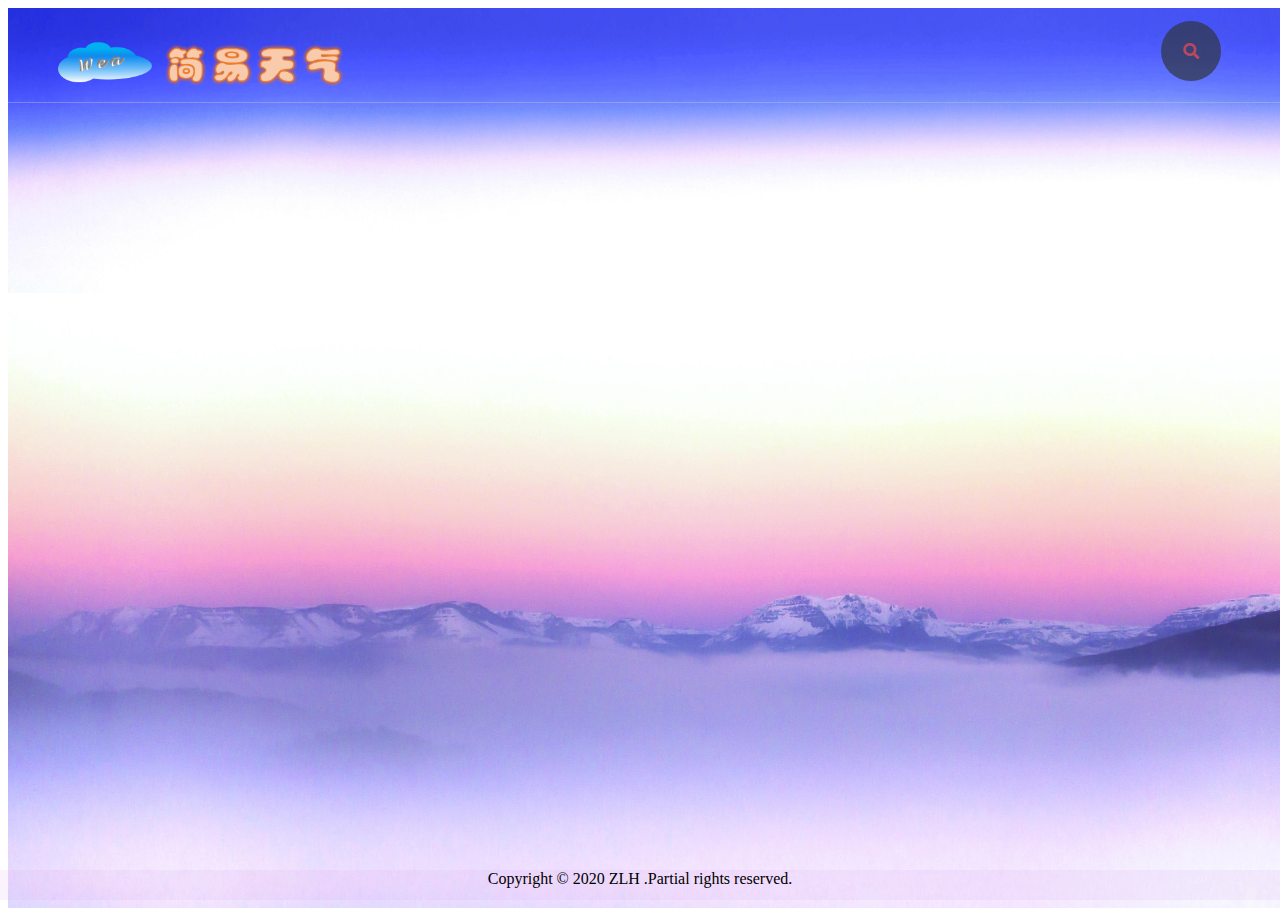
<file: index.html>
<!DOCTYPE html>
<html lang="zh-cn">

<head>
    <meta charset="UTF-8">
    <meta name="viewport" content="width=device-width, initial-scale=1.0">
    <title>简易天气查询</title>
    <meta name="keywords" content="天气 简易天气 天气查询">
    <script src="js/jquery.js"></script>

    <link href="https://cdn.bootcss.com/font-awesome/5.8.0/css/all.css" rel="stylesheet" />
    <link href="css/style.css" rel="stylesheet" />

</head>

<body>
    <div id="app">
        <div class="header">
            <img src="img/logo.png" alt="logo" id="logo">
            <div class="search-box">
                <input class="search-txt" type="text" placeholder="Type a city to search" />
                <a class="search-btn" href="#">
                    <i class="fas fa-search"></i>
                </a>
            </div>
        </div>
        <div class="bottom">
            <h3>分时段预报</h3>
            <div class="bottom-bottom">
                <div id="temperature"></div>
                <svg version="1.1" width="680" xmlns="http://www.w3.org/2000/svg">
                    <path id="path" fill="none" stroke="#f68227" stroke-width="2"></path>

                    <circle cx="42.5" cy="10" r="0" fill="#f68227" stroke="#f68227" class="circle0"></circle>
                    <circle cx="127.5" cy="10" r="0" fill="#f68227" stroke="#f68227" class="circle1"></circle>
                    <circle cx="212.5" cy="10" r="0" fill="#f68227" stroke="#f68227" class="circle2"></circle>
                    <circle cx="297.5" cy="10" r="0" fill="#f68227" stroke="#f68227" class="circle3"></circle>
                    <circle cx="382.5" cy="10" r="0" fill="#f68227" stroke="#f68227" class="circle4"></circle>
                    <circle cx="467.5" cy="10" r="0" fill="#f68227" stroke="#f68227" class="circle5"></circle>
                    <circle cx="552.5" cy="10" r="0" fill="#f68227" stroke="#f68227" class="circle6"></circle>
                    <circle cx="637.5" cy="10" r="0" fill="#f68227" stroke="#f68227" class="circle7"></circle>
                </svg>
                <div id="wind"></div>
            </div>
            <br>
            <h3>七日天气</h3>
            <div id="bottom-top">
                <div id="0" class="day"></div>
                <div id="1" class="day"></div>
                <div id="2" class="day"></div>
                <div id="3" class="day"></div>
                <div id="4" class="day"></div>
                <div id="5" class="day"></div>
                <div id="6" class="day"></div>
            </div>

        </div>
        <footer>
            <div id="copyright">Copyright © 2020 ZLH .Partial rights reserved.</div>
        </footer>
    </div>
</body>
<script src="js/maker.js"></script>

</html>
</file>
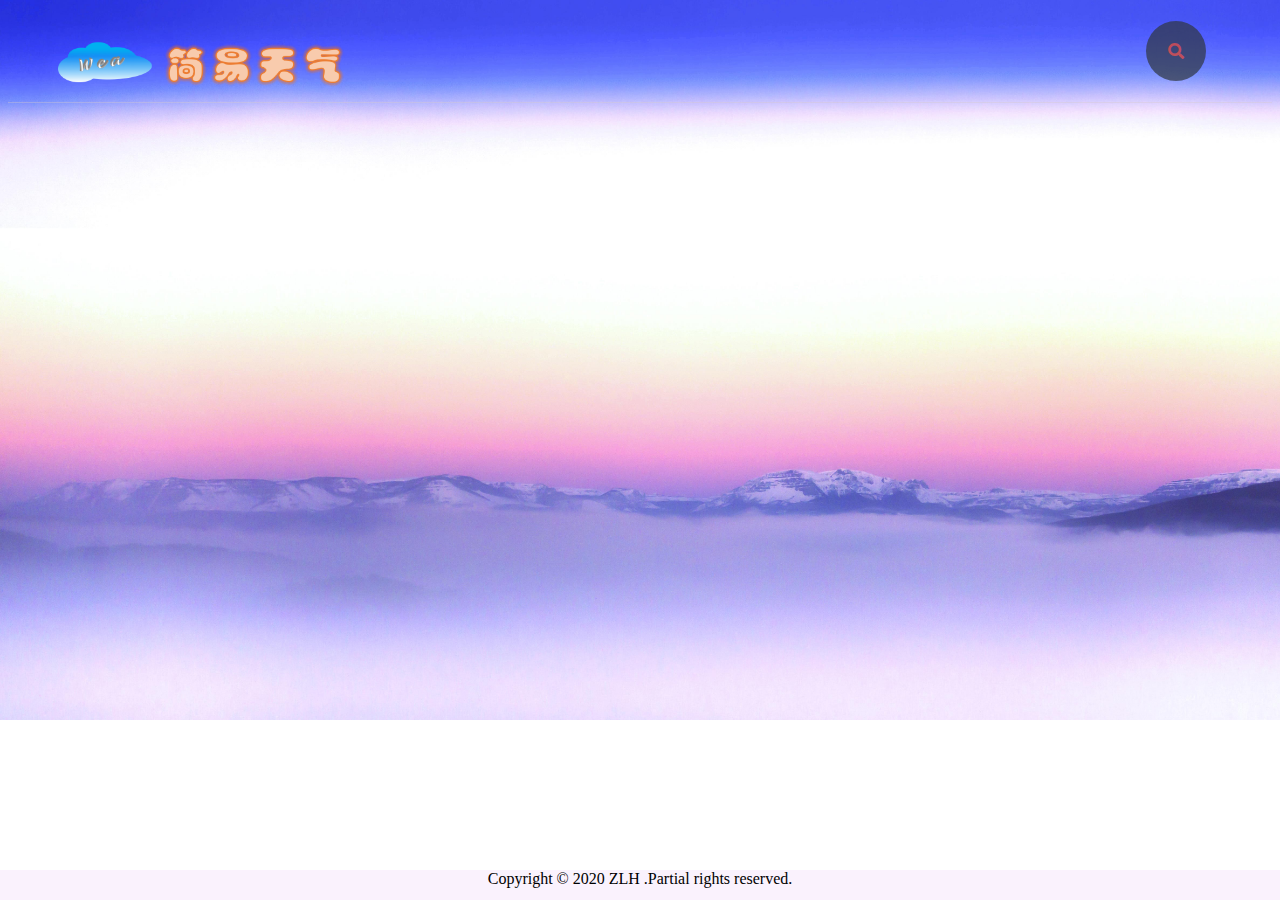
<file: weather_zlh/index.html>
<!DOCTYPE html>
<html lang="en">

<head>
    <meta charset="UTF-8">
    <meta name="viewport" content="width=device-width, initial-scale=1.0">
    <title>简易天气查询</title>
    <meta name="keywords" content="天气 简易天气 天气查询">
    <script src="js/jquery.js"></script>

    <link href="https://cdn.bootcss.com/font-awesome/5.8.0/css/all.css" rel="stylesheet" />
    <link href="css/style.css" rel="stylesheet" />

</head>

<body>
    <div class="header">
        <img src="img/logo.png" alt="logo" id="logo">
        <div class="search-box">
            <input class="search-txt" type="text" placeholder="Type a city to search" />
            <a class="search-btn" href="#">
                <i class="fas fa-search"></i>
            </a>
        </div>
    </div>
    <div class="bottom">
        <h3>分时段预报</h3>
        <div class="bottom-bottom">
            <div id="temperature"></div>
            <svg version="1.1" width="680" xmlns="http://www.w3.org/2000/svg">
                <path id="path" fill="none" stroke="#f68227" stroke-width="2"></path>

                <circle cx="42.5" cy="10" r="0" fill="#f68227" stroke="#f68227" class="circle0"></circle>
                <circle cx="127.5" cy="10" r="0" fill="#f68227" stroke="#f68227" class="circle1"></circle>
                <circle cx="212.5" cy="10" r="0" fill="#f68227" stroke="#f68227" class="circle2"></circle>
                <circle cx="297.5" cy="10" r="0" fill="#f68227" stroke="#f68227" class="circle3"></circle>
                <circle cx="382.5" cy="10" r="0" fill="#f68227" stroke="#f68227" class="circle4"></circle>
                <circle cx="467.5" cy="10" r="0" fill="#f68227" stroke="#f68227" class="circle5"></circle>
                <circle cx="552.5" cy="10" r="0" fill="#f68227" stroke="#f68227" class="circle6"></circle>
                <circle cx="637.5" cy="10" r="0" fill="#f68227" stroke="#f68227" class="circle7"></circle>
            </svg>
            <div id="wind"></div>
        </div>
        <br>
        <h3>七日天气</h3>
        <div id="bottom-top">
            <div id="0" class="day"></div>
            <div id="1" class="day"></div>
            <div id="2" class="day"></div>
            <div id="3" class="day"></div>
            <div id="4" class="day"></div>
            <div id="5" class="day"></div>
            <div id="6" class="day"></div>
        </div>

    </div>
    <footer>
        <div id="copyright">Copyright © 2020 ZLH .Partial rights reserved.</div>
    </footer>

</body>
<script src="js/maker.js"></script>

</html>
</file>
<file: css/style.css>
img {
    border: none;
    display: block;
    margin: 0 auto;
}

#app {
    background-image: url('/img/back.jpg');
    background-size: 100% 100%;
    width: 100vw;
    height: 100vh;
}

#logo {
    float: left;
    height: 55px;
    margin: 0 auto;
    margin-left: 50px;
    margin-bottom: 50px;
}

.header:after {
    clear: both;
    content: '';
    display: block;
    height: 0;
}

.header {
    height: 64px;
    border-bottom: 1px solid rgba(216, 203, 203, 0.356);
    margin-bottom: 40px;
    position: relative;
    z-index: 2;
    bottom: -30px;
}

.search-box {
    opacity: 0.7;
    text-align: center;
    position: absolute;
    top: 20%;
    right: 5%;
    transform: translate(-5%, -50%);
    background: #2f3640;
    height: 40px;
    border-radius: 40px;
    padding: 10px;
}

.search-btn {
    color: #e84118;
    float: right;
    width: 40px;
    height: 40px;
    border-radius: 50%;
    background: #2f3640;
    display: flex;
    justify-content: center;
    align-items: center;
    transition: 0.5s;
    text-decoration: none;
}

.search-txt {
    border: none;
    background: none;
    outline: none;
    float: left;
    padding: 0;
    color: white;
    font-size: 16px;
    transition: 0.4s;
    line-height: 40px;
    width: 0;
}

.search-box:hover>.search-txt {
    width: 240px;
    padding: 0 6px;
}

.search-box:hover>.search-btn {
    background: white;
}

/* 下面是Bottom */

.bottom {
    display: none;
    width: 730px;
    height: 600px;
    margin: auto;
    padding-left: 10px;
}

#bottom-top {
    width: 730px;
    height: 250px;
    margin-top: 10px;
}

.bottom-bottom {
    background-color: rgba(2, 233, 241, 0.438);
    width: 680px;
    height: 240px;
    margin-top: 10px;
}

.day {
    background-color: rgba(212, 90, 19, 0.59);
    float: left;
    width: 97px;
    height: 240px;
    margin: 0 auto;
    text-align: center;
    font-size: 20px;
}

.time {
    display: inline-block;
    float: left;
    width: 85px;
    font-size: 18px;
    line-height: 20px;
    text-align: center;
    color: rgb(0, 0, 0)0);
}

.font {
    font-size: 13px;
    color: rgb(0, 0, 0);
    margin-bottom: 10px;
}

svg {
    height: 100px;
    overflow: hidden;
}

.wea {
    width: 40px;
    height: 36.8px;
    margin: 0 auto;
}

circle {
    transition: cy 1s ease;
}

path {
    transition: d 0.5s ease;
}

h2 {
    color: rgb(167, 255, 168);
    margin: 0 auto;
}

h3 {
    color: rgb(49, 9, 9);
    margin: 0 auto;
}

footer {
    position: absolute;
    left: 0;
    bottom: 0;
    width: 100%;
    height: 30px;
    background: rgba(217, 160, 240, 0.137);
}

#copyright {
    margin: 0 auto;
    text-align: center;
}
</file>
<file: weather_zlh/css/style.css>
img {
    border: none;
    display: block;
    margin: 0 auto;
}

body {
    background-image: url('/img/back.jpg');
    background-repeat: repeat-x;
    background-size: auto;
    background-size: 100%;
}

#logo {
    float: left;
    height: 55px;
    margin: 0 auto;
    margin-left: 50px;
    margin-bottom: 50px;
}

.header:after {
    clear: both;
    content: '';
    display: block;
    height: 0;
}

.header {
    height: 64px;
    border-bottom: 1px solid rgba(216, 203, 203, 0.356);
    margin-bottom: 40px;
    position: relative;
    z-index: 2;
    bottom: -30px;
}

.search-box {
    opacity: 0.7;
    text-align: center;
    position: absolute;
    top: 20%;
    right: 5%;
    transform: translate(-5%, -50%);
    background: #2f3640;
    height: 40px;
    border-radius: 40px;
    padding: 10px;
}

.search-btn {
    color: #e84118;
    float: right;
    width: 40px;
    height: 40px;
    border-radius: 50%;
    background: #2f3640;
    display: flex;
    justify-content: center;
    align-items: center;
    transition: 0.5s;
    text-decoration: none;
}

.search-txt {
    border: none;
    background: none;
    outline: none;
    float: left;
    padding: 0;
    color: white;
    font-size: 16px;
    transition: 0.4s;
    line-height: 40px;
    width: 0;
}

.search-box:hover>.search-txt {
    width: 240px;
    padding: 0 6px;
}

.search-box:hover>.search-btn {
    background: white;
}

/* 下面是Bottom */

.bottom {
    display: none;
    width: 730px;
    height: 600px;
    margin: auto;
    padding-left: 10px;
}

#bottom-top {
    width: 730px;
    height: 250px;
    margin-top: 10px;
}

.bottom-bottom {
    background-color: rgba(2, 233, 241, 0.438);
    width: 680px;
    height: 240px;
    margin-top: 10px;
}

.day {
    background-color: rgba(212, 90, 19, 0.59);
    float: left;
    width: 97px;
    height: 240px;
    margin: 0 auto;
    text-align: center;
    font-size: 20px;
}

.time {
    display: inline-block;
    float: left;
    width: 85px;
    font-size: 18px;
    line-height: 20px;
    text-align: center;
    color: rgb(0, 0, 0)0);
}

.font {
    font-size: 13px;
    color: rgb(0, 0, 0);
    margin-bottom: 10px;
}

svg {
    height: 100px;
    overflow: hidden;
}

.wea {
    width: 40px;
    height: 36.8px;
    margin: 0 auto;
}

circle {
    transition: cy 1s ease;
}

path {
    transition: d 0.5s ease;
}

h2 {
    color: rgb(167, 255, 168);
    margin: 0 auto;
}

h3 {
    color: rgb(49, 9, 9);
    margin: 0 auto;
}

footer {
    position: absolute;
    left: 0;
    bottom: 0;
    width: 100%;
    height: 30px;
    background: rgba(217, 160, 240, 0.137);
}

#copyright {
    margin: 0 auto;
    text-align: center;
}
</file>
